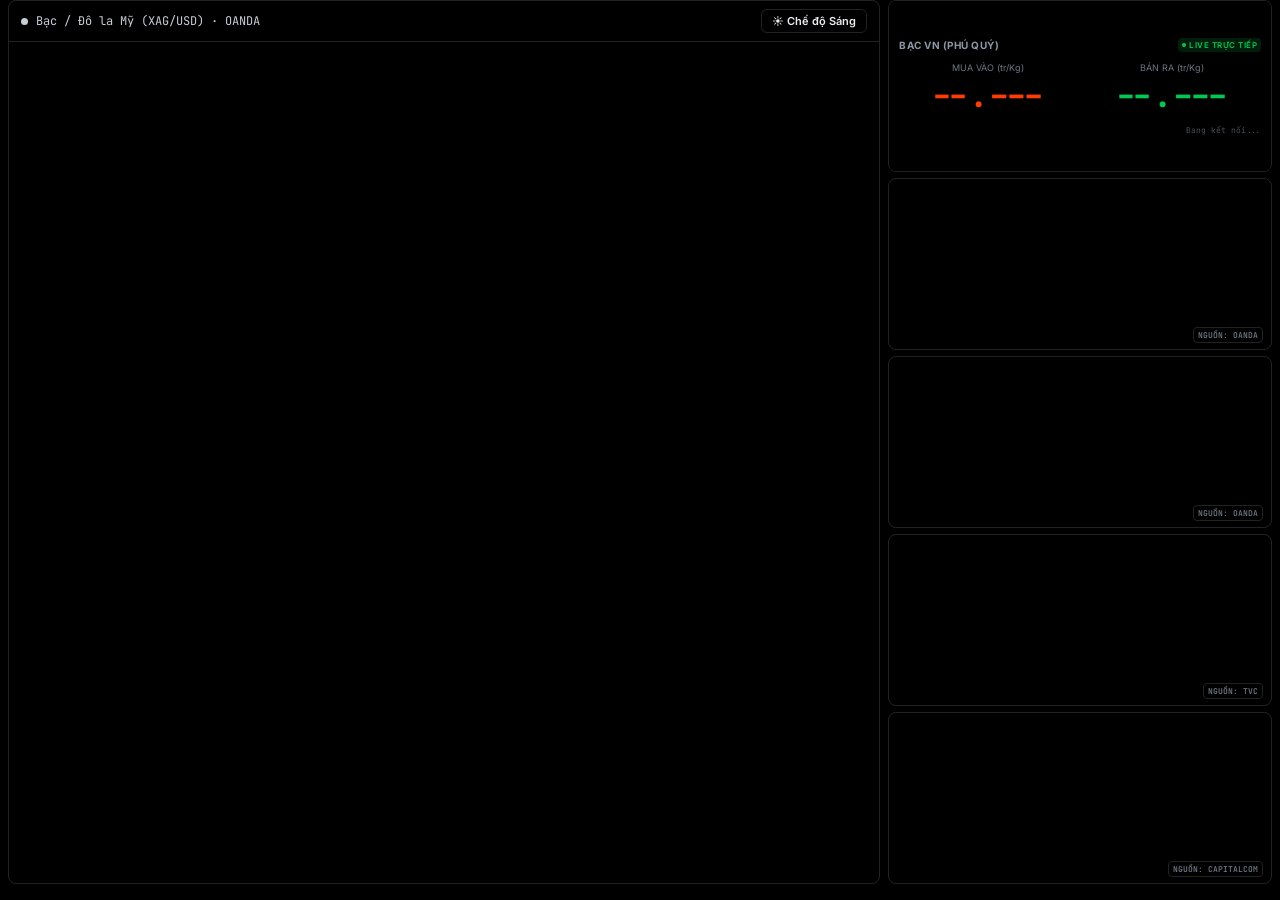
<file: index.html>
<!DOCTYPE html>
<html lang="vi">
<head>
<meta charset="UTF-8">
<meta name="viewport" content="width=device-width, initial-scale=1.0, maximum-scale=1.0, user-scalable=no">
<title>Bảo Tín Thanh Thủy - Bảng Giá Live</title>
<style>
  @import url('https://fonts.googleapis.com/css2?family=JetBrains+Mono:wght@500;700&family=Inter:wght@400;600;700&display=swap');

  /* === GIAO DIỆN MẶC ĐỊNH: ĐEN TUYỆT ĐỐI (#000000) === */
  :root {
    --bg: #000000;
    --panel: #000000;
    --line: #222222;
    --silver: #c7cdd4;
    --text: #e8ecef;
    --up: #00c853;
    --down: #ff3d00;
  }

  /* === GIAO DIỆN SÁNG MÀU === */
  body.light-mode {
    --bg: #f1f5f9;
    --panel: #ffffff;
    --line: #cbd5e1;
    --silver: #475569;
    --text: #0f172a;
    --up: #059669; 
    --down: #dc2626; 
  }

  body.light-mode .vn-title { color: #475569; }
  body.light-mode .price-label { color: #64748b; }
  body.light-mode .source-badge { color: #475569; background: #f1f5f9; border-color: #cbd5e1; }
  body.light-mode .chart-header { color: #0f172a; }
  body.light-mode .vn-footer { color: #64748b; }

  *{box-sizing:border-box; margin:0; padding:0;}
  
  body{
    background:var(--bg);
    font-family:'Inter',sans-serif;
    color:var(--text);
    padding: 0 8px 16px 8px;
    height: 100vh;
    height: 100dvh;
    overflow: hidden;
    transition: background-color 0.2s, color 0.2s;
  }
  
  /* CẤU TRÚC GỐC CHUẨN KÈM DỰ PHÒNG CHO TIZEN OS */
  .wrap{
    display:grid;
    grid-template-columns: 1fr 380px;
    grid-template-columns: minmax(0, 1fr) clamp(360px, 30vw, 420px);
    gap:8px;
    width:100%;
    height:100%;
  }

  .panel{
    background:var(--panel);
    border:1px solid var(--line);
    border-radius:8px;
    overflow:hidden;
    transition: background-color 0.2s, border-color 0.2s;
  }
  
  .chart-panel{
    grid-column:1;
    height:100%;
    display:flex;
    flex-direction:column;
    min-width:0;
  }
  .chart-header{
    display:flex; align-items:center; gap:8px;
    padding:8px 12px;
    border-bottom:1px solid var(--line);
    font-family:'JetBrains Mono',monospace;
    font-size:12px;
    color:var(--silver);
    flex-shrink:0;
  }
  .chart-header .dot{width:7px;height:7px;border-radius:50%;background:var(--silver);}

  .theme-toggle-btn {
    margin-left: auto;
    background: var(--panel);
    color: var(--text);
    border: 1px solid var(--line);
    padding: 4px 10px;
    border-radius: 6px;
    font-size: 11px;
    font-weight: 600;
    font-family: 'Inter', sans-serif;
    cursor: pointer;
    box-shadow: 0 2px 5px rgba(0,0,0,0.1);
    transition: all 0.2s ease;
    white-space: nowrap;
  }
  .theme-toggle-btn:hover {
    opacity: 0.9;
    transform: scale(1.03);
  }

  #tv_chart{ flex:1; min-height:0; width:100%; }

  .right-col{
    grid-column:2;
    display:flex;
    flex-direction:column;
    gap:6px;
    height:100%;
    min-height:0;
  }

  .ticker{
    flex:1;
    min-height:0;
    position: relative;
    overflow: hidden;
    background: var(--panel);
    border: 1px solid var(--line);
    border-radius: 8px;
    transition: background-color 0.2s, border-color 0.2s;
  }

  .source-badge {
    position: absolute;
    bottom: 6px;
    right: 8px;
    font-size: 8px;
    color: #6e7681;
    font-family: 'JetBrains Mono', monospace;
    font-weight: 600;
    text-transform: uppercase;
    z-index: 10;
    pointer-events: none;
    background: var(--bg);
    padding: 2px 4px;
    border-radius: 4px;
    border: 1px solid var(--line);
  }

  .widget-box {
    width: 81.25% !important;
    height: 81.25% !important;
    position: absolute;
    top: 50%;
    left: 50%;
    transform: translate(-50%, -50%) scale(1.231) !important;
    transform-origin: center center;
    display: flex;
    align-items: center;
    justify-content: center;
  }

  .widget-box iframe {
    width: 100% !important;
    height: 100% !important;
    border: none;
  }

  .vn-silver-card {
    width: 100%;
    height: 100%;
    padding: 8px 10px;
    display: flex;
    flex-direction: column;
    justify-content: center;
    gap: 8px;
    background: var(--panel);
  }

  .vn-title {
    font-size: 10px;
    font-weight: 700;
    color: #8b98a5;
    display: flex;
    justify-content: space-between;
    align-items: center;
    text-transform: uppercase;
    letter-spacing: 0.5px;
  }

  .live-tag {
    font-size: 8px;
    padding: 2px 4px;
    background: rgba(0, 200, 83, 0.15);
    color: var(--up);
    border-radius: 4px;
    font-weight: 600;
    display: flex;
    align-items: center;
    gap: 3px;
  }

  .live-dot {
    width: 4px;
    height: 4px;
    border-radius: 50%;
    background: var(--up);
    animation: blink 1.5s infinite;
  }

  @keyframes blink {
    0% { opacity: 1; }
    50% { opacity: 0.3; }
    100% { opacity: 1; }
  }

  .vn-price-grid {
    display: grid;
    grid-template-columns: 1fr 1fr;
    gap: 6px;
    margin-top: 2px;
  }

  .price-box {
    display: flex;
    flex-direction: column;
    align-items: center;
    text-align: center;
  }

  .price-label {
    font-size: 9px;
    color: #6e7681;
    margin-bottom: 1px;
  }

  .price-val {
    font-family: 'JetBrains Mono', monospace;
    font-size: 32px !important;
    font-weight: 700;
    white-space: nowrap;
    transition: color 0.3s ease;
  }
  .buy-color { color: var(--down); }
  .sell-color { color: var(--up); }

  .price-val.flash-up { color: var(--up) !important; }
  .price-val.flash-down { color: var(--down) !important; }

  .vn-footer {
    font-size: 8px;
    color: #484f58;
    text-align: right;
    font-family: 'JetBrains Mono', monospace;
  }

  /* TỐI ƯU HÓA LẠI TỶ LỆ CHO SMART TV (2K, 4K) TRÁNH TRÀN KHUNG */
  @media (min-width: 1900px) {
    .wrap { grid-template-columns: minmax(0, 1fr) 23vw; }
    .widget-box {
      width: 71.4% !important;
      height: 71.4% !important;
      transform: translate(-50%, -50%) scale(1.4) !important;
    }
    .price-val { font-size: 38px !important; }
    .vn-title { font-size: 12px !important; }
    .price-label { font-size: 11px !important; }
    .vn-footer { font-size: 10px !important; }
  }

  @media (min-width: 2500px) {
    .wrap { grid-template-columns: minmax(0, 1fr) 22vw; }
    .widget-box {
      width: 55.5% !important;
      height: 55.5% !important;
      transform: translate(-50%, -50%) scale(1.8) !important;
    }
    .price-val { font-size: 48px !important; }
    .vn-title { font-size: 14px !important; }
    .price-label { font-size: 13px !important; }
    .vn-footer { font-size: 11px !important; }
    .source-badge { font-size: 10px !important; bottom: 8px; right: 10px;}
  }

  @media (min-width: 3800px) {
    .wrap { grid-template-columns: minmax(0, 1fr) 20vw; }
    .widget-box {
      width: 45.4% !important;
      height: 45.4% !important;
      transform: translate(-50%, -50%) scale(2.2) !important;
    }
    .price-val { font-size: 60px !important; }
    .vn-title { font-size: 18px !important; }
    .price-label { font-size: 16px !important; }
    .vn-footer { font-size: 14px !important; }
    .source-badge { font-size: 12px !important; padding: 4px 8px; }
  }

  @media (max-width: 768px){
    body{ padding:6px; height:auto; overflow:auto; }
    .wrap{
      grid-template-columns: 1fr;
      gap:6px;
      height:auto;
    }
    .chart-panel{
      grid-column:1;
      height:50vh;
      min-height:300px;
    }
    .right-col{
      grid-column:1;
      height:auto;
      display: grid;
      grid-template-columns: repeat(2, 1fr);
      gap: 6px;
    }
    .right-col > .ticker:first-child {
      grid-column: span 2;
    }
    .ticker{
      height:125px;
    }
    .price-val {
      font-size: 32px !important;
    }
    .widget-box {
      width: 81.25% !important;
      height: 81.25% !important;
      transform: translate(-50%, -50%) scale(1.231) !important;
      transform-origin: center center;
    }
  }
</style>
</head>
<body>

<div class="wrap">

  <!-- CHART BẠC -->
  <div class="panel chart-panel">
    <div class="chart-header">
      <span class="dot"></span> Bạc / Đô la Mỹ (XAG/USD) · OANDA
      <button id="theme-toggle" class="theme-toggle-btn">☀️ Sáng / Tối</button>
    </div>
    <div id="tv_chart"></div>
  </div>

  <!-- CỘT GIÁ PHẢI (5 Ô) -->
  <div class="right-col">

    <!-- 1. BẠC PHÚ QUÝ -->
    <div class="ticker">
      <div class="vn-silver-card">
        <div class="vn-title">
          <span>BẠC VN (PHÚ QUÝ)</span>
          <span class="live-tag"><span class="live-dot"></span> LIVE TRỰC TIẾP</span>
        </div>
        <div class="vn-price-grid">
          <div class="price-box">
            <span class="price-label">MUA VÀO (tr/Kg)</span>
            <span class="price-val buy-color" id="buy_price">--.---</span>
          </div>
          <div class="price-box">
            <span class="price-label">BÁN RA (tr/Kg)</span>
            <span class="price-val sell-color" id="sell_price">--.---</span>
          </div>
        </div>
        <div class="vn-footer" id="update_time">Đang kết nối...</div>
      </div>
    </div>

    <!-- 2. BẠC XAGUSD QUỐC TẾ -->
    <div class="ticker">
      <div class="source-badge">Nguồn: OANDA</div>
      <div class="widget-box" id="widget-xagusd"></div>
    </div>

    <!-- 3. VÀNG XAUUSD -->
    <div class="ticker">
      <div class="source-badge">Nguồn: OANDA</div>
      <div class="widget-box" id="widget-xauusd"></div>
    </div>

    <!-- 4. GIÁ DẦU THÔ (UKOIL) -->
    <div class="ticker">
      <div class="source-badge">Nguồn: TVC</div>
      <div class="widget-box" id="widget-ukoil"></div>
    </div>

    <!-- 5. CHỈ SỐ DXY (ĐÔ LA MỸ) -->
    <div class="ticker">
      <div class="source-badge">Nguồn: CAPITALCOM</div>
      <div class="widget-box" id="widget-dxy"></div>
    </div>

  </div>

</div>

<!-- THƯ VIỆN BẮT BUỘC CỦA TRADINGVIEW -->
<script src="https://s3.tradingview.com/tv.js"></script>

<script>
  const themeBtn = document.getElementById('theme-toggle');
  let currentTheme = localStorage.getItem('theme') || 'dark';

  if (currentTheme === 'light') {
    document.body.classList.add('light-mode');
    if (themeBtn) themeBtn.innerText = '🌙 Chế độ Tối';
  } else {
    if (themeBtn) themeBtn.innerText = '☀️ Chế độ Sáng';
  }

  if (themeBtn) {
    themeBtn.addEventListener('click', () => {
      if (document.body.classList.contains('light-mode')) {
        document.body.classList.remove('light-mode');
        localStorage.setItem('theme', 'dark');
        themeBtn.innerText = '☀️ Chế độ Sáng';
      } else {
        document.body.classList.add('light-mode');
        localStorage.setItem('theme', 'light');
        themeBtn.innerText = '🌙 Chế độ Tối';
      }
      location.reload();
    });
  }

  new TradingView.widget({
    "container_id": "tv_chart",
    "autosize": true,
    "symbol": "OANDA:XAGUSD",
    "interval": "1",
    "timezone": "Asia/Ho_Chi_Minh",
    "theme": currentTheme === 'light' ? 'light' : 'dark',
    "style": "1",
    "locale": "vi_VN",
    "toolbar_bg": currentTheme === 'light' ? "#ffffff" : "#000000",
    "enable_publishing": false,
    "hide_top_toolbar": false,
    "hide_legend": false,
    "save_image": false,
    "backgroundColor": currentTheme === 'light' ? "#ffffff" : "#000000",
    "gridColor": currentTheme === 'light' ? "rgba(0,0,0,0.06)" : "rgba(255,255,255,0.06)",
    "enabled_features": ["left_toolbar"],
    "studies": []
  });

  function loadWidget(symbol, containerId) {
    const container = document.getElementById(containerId);
    if (!container) return;
    container.innerHTML = '';
    const script = document.createElement('script');
    script.type = 'text/javascript';
    script.src = 'https://s3.tradingview.com/external-embedding/embed-widget-single-quote.js';
    script.async = true;
    script.innerHTML = JSON.stringify({
      "symbol": symbol,
      "width": "100%",
      "colorTheme": currentTheme === 'light' ? 'light' : 'dark',
      "isTransparent": true,
      "locale": "vi_VN"
    });
    container.appendChild(script);
  }

  loadWidget("OANDA:XAGUSD", "widget-xagusd");
  loadWidget("OANDA:XAUUSD", "widget-xauusd");
  loadWidget("TVC:UKOIL", "widget-ukoil");
  loadWidget("CAPITALCOM:DXY", "widget-dxy");

  const WORKER_URL = 'https://giabac.quyetyhct.workers.dev/gia-bac';
  let lastBuy = 0;
  let lastSell = 0;

  async function fetchVNSilverPrice() {
    try {
      // 1. KÉO TRỰC TIẾP TỪ PHÚ QUÝ ĐỂ LẤY SỐ GỐC (Bỏ qua Worker làm tròn)
      const targetUrl = encodeURIComponent('https://giabac.phuquygroup.vn/');
      const response = await fetch(`https://api.allorigins.win/get?url=${targetUrl}`);
      
      if (response.ok) {
        const proxyData = await response.json();
        const textData = proxyData.contents; 
          
        // Quét chính xác dải số có dấu phẩy/chấm theo định dạng hàng chục triệu (VD: 57,199,857)
        const regex = /([0-9]{2})[,.]([0-9]{3})[,.]([0-9]{3})/g;
        const matches = textData.match(regex);
        
        if (matches && matches.length >= 2) {
           // Biến 57,199,857 thành số 57.199857 để hàm phía dưới xử lý chuỗi
           const buyVal = parseFloat(matches[0].replace(/[,.]/g, '')) / 1000000;
           const sellVal = parseFloat(matches[1].replace(/[,.]/g, '')) / 1000000;
           
           updatePrice(buyVal, sellVal);
           return;
        }
      }
    } catch (e) {
      console.error("Lỗi lấy giá trực tiếp:", e);
    }

    // 2. DỰ PHÒNG QUA WORKER (Nếu Proxy bị nghẽn)
    try {
      const response = await fetch(WORKER_URL);
      if (response.ok) {
        const data = await response.json();
        let buyVal = data.buyRaw ? (parseFloat(data.buyRaw) / 1000000) : parseFloat(data.buy);
        let sellVal = data.sellRaw ? (parseFloat(data.sellRaw) / 1000000) : parseFloat(data.sell);
        if (!isNaN(buyVal) && !isNaN(sellVal)) {
          updatePrice(buyVal, sellVal);
          return;
        }
      }
    } catch (e) {}

    // 3. Nếu lỗi cả 2 nguồn
    if (lastBuy > 0) updatePrice(lastBuy, lastSell);
    else showErrorState("Đang cập nhật...");
  }

  function updatePrice(buyVal, sellVal) {
    const buyEl = document.getElementById('buy_price');
    const sellEl = document.getElementById('sell_price');
    const timeEl = document.getElementById('update_time');

    applyPriceWithFlash(buyEl, buyVal, lastBuy);
    applyPriceWithFlash(sellEl, sellVal, lastSell);

    lastBuy = buyVal;
    lastSell = sellVal;

    const now = new Date();
    timeEl.innerText = 'Cập nhật: ' + now.toLocaleTimeString('vi-VN');
  }

  function showErrorState(msg) {
    document.getElementById('update_time').innerText = msg;
  }

  function applyPriceWithFlash(element, newVal, oldVal) {
    // Ép biến số thành đoạn chữ để dùng "kéo" cắt, KHÔNG BAO GIỜ bị làm tròn
    let numStr = String(newVal); 
    let parts = numStr.split('.');
    
    let intPart = parts[0];
    
    // Cắt chính xác 3 số đầu của phần thập phân (vd: 199), nếu thiếu tự bù thêm số 0
    let decPart = parts[1] ? parts[1].substring(0, 3) : '000';
    decPart = decPart.padEnd(3, '0');
    
    // In ra màn hình (ví dụ: 57,199)
    element.innerText = intPart + ',' + decPart;
    
    if (oldVal > 0) {
      if (newVal > oldVal) {
        element.classList.add('flash-up');
        setTimeout(() => element.classList.remove('flash-up'), 1000);
      } else if (newVal < oldVal) {
        element.classList.add('flash-down');
        setTimeout(() => element.classList.remove('flash-down'), 1000);
      }
    }
  }

  fetchVNSilverPrice();
  setInterval(fetchVNSilverPrice, 15000);
</script>
</body>
</html>
</file>
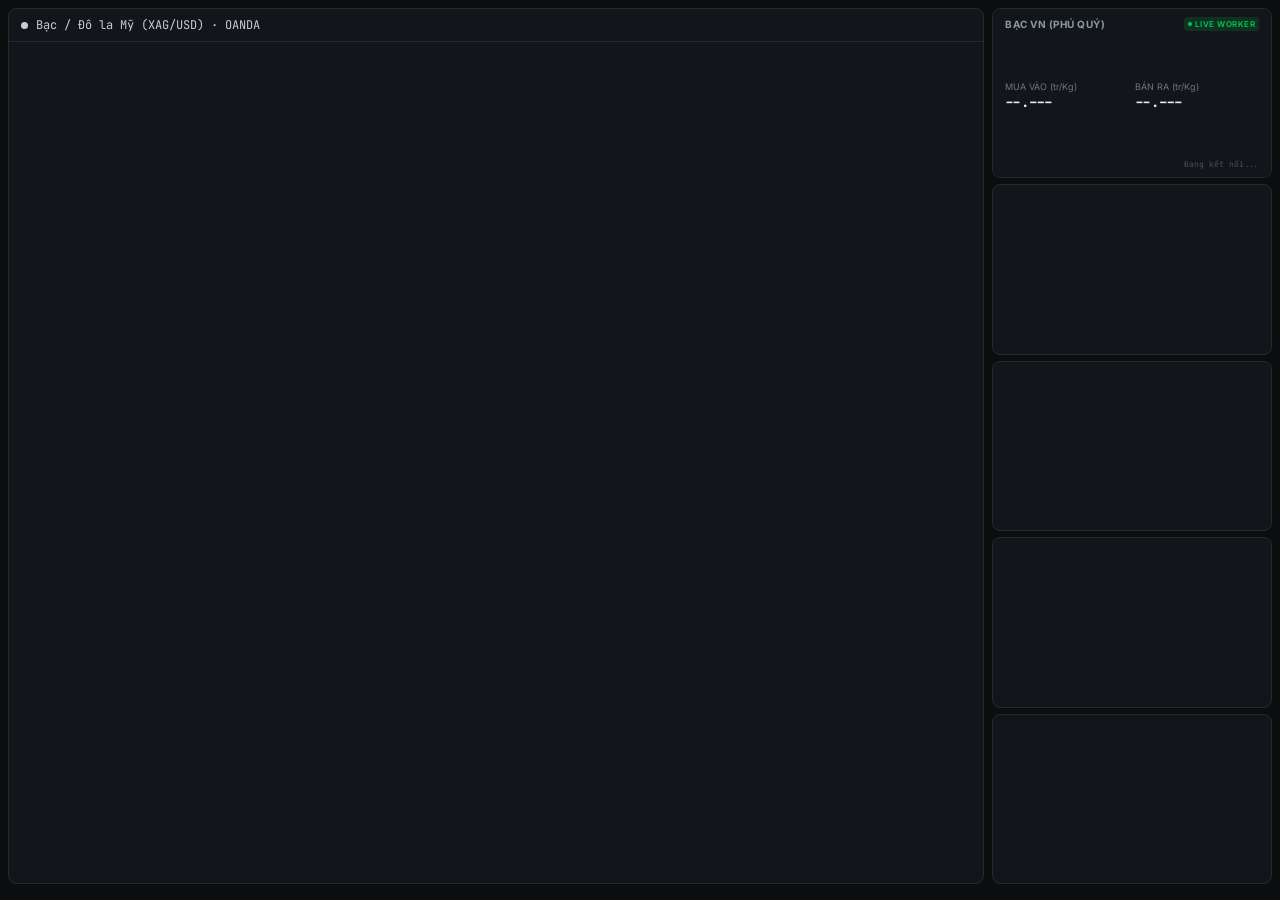
<file: gemini-code-1785465503465.html>
<!DOCTYPE html>
<html lang="vi">
<head>
<meta charset="UTF-8">
<meta name="viewport" content="width=device-width, initial-scale=1.0, maximum-scale=1.0, user-scalable=no">
<title>Bảo Tín Thanh Thủy - Bảng Giá Live</title>
<style>
  @import url('https://fonts.googleapis.com/css2?family=JetBrains+Mono:wght@500;700&family=Inter:wght@400;600;700&display=swap');

  :root{
    --bg: #0b0d0f;
    --panel: #12161a;
    --line: #232a30;
    --silver: #c7cdd4;
    --text: #e8ecef;
    --up: #00c853;
    --down: #ff3d00;
  }
  *{box-sizing:border-box; margin:0; padding:0;}
  
  body{
    background:var(--bg);
    font-family:'Inter',sans-serif;
    color:var(--text);
    padding:8px;
    padding-bottom: 16px; 
    height: 100dvh;
    overflow: hidden;
  }
  
  .wrap{
    display:grid;
    grid-template-columns: minmax(0, 1fr) clamp(240px, 22vw, 280px); 
    gap:8px;
    width:100%;
    height:100%;
  }

  .panel{
    background:var(--panel);
    border:1px solid var(--line);
    border-radius:8px;
    overflow:hidden;
  }
  
  .chart-panel{
    grid-column:1;
    height:100%;
    display:flex;
    flex-direction:column;
    min-width:0;
  }
  .chart-header{
    display:flex; align-items:center; gap:8px;
    padding:8px 12px;
    border-bottom:1px solid var(--line);
    font-family:'JetBrains Mono',monospace;
    font-size:12px;
    color:var(--silver);
    flex-shrink:0;
  }
  .chart-header .dot{width:7px;height:7px;border-radius:50%;background:var(--silver);}
  #tv_chart{ flex:1; min-height:0; width:100%; }

  .right-col{
    grid-column:2;
    display:flex;
    flex-direction:column;
    gap:6px;
    height:100%;
    min-height:0;
  }

  .ticker{
    flex:1;
    min-height:0;
    position: relative;
    overflow: hidden;
    background: var(--panel);
    border: 1px solid var(--line);
    border-radius: 8px;
  }

  .widget-box {
    width: 100%;
    height: 100%;
    position: absolute;
    top: 0;
    left: 0;
    display: flex;
    align-items: center;
    justify-content: center;
  }

  .widget-box iframe {
    width: 100% !important;
    height: 100% !important;
    border: none;
  }

  /* WIDGET GIÁ BẠC VIỆT NAM (TRIỆU ĐỒNG / KG) */
  .vn-silver-card {
    width: 100%;
    height: 100%;
    padding: 8px 12px;
    display: flex;
    flex-direction: column;
    justify-content: space-between;
    background: var(--panel);
  }

  .vn-title {
    font-size: 10px;
    font-weight: 700;
    color: #8b98a5;
    display: flex;
    justify-content: space-between;
    align-items: center;
    text-transform: uppercase;
    letter-spacing: 0.5px;
  }

  .live-tag {
    font-size: 8px;
    padding: 2px 4px;
    background: rgba(0, 200, 83, 0.15);
    color: var(--up);
    border-radius: 4px;
    font-weight: 600;
    display: flex;
    align-items: center;
    gap: 3px;
  }
  
  .live-dot {
    width: 4px;
    height: 4px;
    border-radius: 50%;
    background: var(--up);
    animation: blink 1.5s infinite;
  }

  @keyframes blink {
    0% { opacity: 1; }
    50% { opacity: 0.3; }
    100% { opacity: 1; }
  }

  .vn-price-grid {
    display: grid;
    grid-template-columns: 1fr 1fr;
    gap: 6px;
    margin-top: 2px;
  }

  .price-box {
    display: flex;
    flex-direction: column;
  }

  .price-label {
    font-size: 9px;
    color: #6e7681;
    margin-bottom: 1px;
  }

  .price-val {
    font-family: 'JetBrains Mono', monospace;
    font-size: 14px; /* Chữ to thêm một chút cho dễ nhìn */
    font-weight: 700;
    color: var(--text);
    transition: color 0.3s ease;
  }

  .price-val.flash-up { color: var(--up); }
  .price-val.flash-down { color: var(--down); }

  .vn-footer {
    font-size: 8px;
    color: #484f58;
    text-align: right;
    font-family: 'JetBrains Mono', monospace;
  }

  /* RESPONSIVE THÔNG MINH CHO MOBILE VÀ MÀN HÌNH NHỎ */
  @media (max-width: 768px){
    body{ padding:6px; height:auto; overflow:auto; }
    .wrap{
      grid-template-columns: 1fr;
      gap:6px;
      height:auto;
    }
    .chart-panel{
      grid-column:1;
      height:50dvh;
      min-height:300px;
    }
    .right-col{
      grid-column:1;
      height:auto;
      display: grid;
      grid-template-columns: repeat(2, 1fr);
      gap: 6px;
    }
    .ticker{
      height:90px;
    }
  }
</style>
</head>
<body>

<div class="wrap">

  <!-- CHART BẠC -->
  <div class="panel chart-panel">
    <div class="chart-header"><span class="dot"></span> Bạc / Đô la Mỹ (XAG/USD) · OANDA</div>
    <div id="tv_chart"></div>
  </div>

  <!-- CỘT GIÁ PHẢI (5 Ô) -->
  <div class="right-col">

    <!-- 1. BẠC PHÚ QUÝ / GIABAC.VN -->
    <div class="ticker">
      <div class="vn-silver-card">
        <div class="vn-title">
          <span>BẠC VN (PHÚ QUÝ)</span>
          <span class="live-tag"><span class="live-dot"></span> LIVE WORKER</span>
        </div>
        <div class="vn-price-grid">
          <div class="price-box">
            <span class="price-label">MUA VÀO (tr/Kg)</span>
            <span class="price-val" id="buy_price">--.---</span>
          </div>
          <div class="price-box">
            <span class="price-label">BÁN RA (tr/Kg)</span>
            <span class="price-val" id="sell_price">--.---</span>
          </div>
        </div>
        <div class="vn-footer" id="update_time">Đang kết nối...</div>
      </div>
    </div>

    <!-- 2. BẠC XAGUSD QUỐC TẾ -->
    <div class="ticker">
      <div class="widget-box">
        <script type="text/javascript" src="https://s3.tradingview.com/external-embedding/embed-widget-single-quote.js" async>
        {
        "symbol": "OANDA:XAGUSD",
        "width": "100%",
        "colorTheme": "dark",
        "isTransparent": true,
        "locale": "vi_VN"
        }
        </script>
      </div>
    </div>

    <!-- 3. VÀNG XAUUSD -->
    <div class="ticker">
      <div class="widget-box">
        <script type="text/javascript" src="https://s3.tradingview.com/external-embedding/embed-widget-single-quote.js" async>
        {
        "symbol": "OANDA:XAUUSD",
        "width": "100%",
        "colorTheme": "dark",
        "isTransparent": true,
        "locale": "vi_VN"
        }
        </script>
      </div>
    </div>

    <!-- 4. GIÁ DẦU THÔ (USOIL) -->
    <div class="ticker">
      <div class="widget-box">
        <script type="text/javascript" src="https://s3.tradingview.com/external-embedding/embed-widget-single-quote.js" async>
        {
        "symbol": "TVC:USOIL",
        "width": "100%",
        "colorTheme": "dark",
        "isTransparent": true,
        "locale": "vi_VN"
        }
        </script>
      </div>
    </div>

    <!-- 5. CHỈ SỐ DXY (ĐÔ LA MỸ) -->
    <div class="ticker">
      <div class="widget-box">
        <script type="text/javascript" src="https://s3.tradingview.com/external-embedding/embed-widget-single-quote.js" async>
        {
        "symbol": "CAPITALCOM:DXY",
        "width": "100%",
        "colorTheme": "dark",
        "isTransparent": true,
        "locale": "vi_VN"
        }
        </script>
      </div>
    </div>

  </div>

</div>

<script src="https://s3.tradingview.com/tv.js"></script>
<script>
  // KHOI TAO CHART TRADINGVIEW (ĐÃ TẮT ZIGZAG VÀ PIVOTS HL)
  new TradingView.widget({
    "container_id": "tv_chart",
    "autosize": true,
    "symbol": "OANDA:XAGUSD",
    "interval": "1",
    "timezone": "Asia/Ho_Chi_Minh",
    "theme": "dark",
    "style": "1",
    "locale": "vi_VN",
    "toolbar_bg": "#12161a",
    "enable_publishing": false,
    "hide_top_toolbar": false,
    "hide_legend": false,
    "save_image": false,
    "backgroundColor": "#12161a",
    "gridColor": "rgba(255,255,255,0.06)",
    "enabled_features": ["left_toolbar"],
    "studies": [] // Tắt toàn bộ chỉ báo tự động vẽ
  });

  // URL WORKER ĐÃ ĐƯỢC CẤP PHÉP
  const WORKER_URL = 'https://giabac.quyetyhct.workers.dev/gia-bac';

  let lastBuy = 0;
  let lastSell = 0;

  async function fetchVNSilverPrice() {
    try {
      const response = await fetch(WORKER_URL);
      if (response.ok) {
        const data = await response.json();
        
        // Dùng buyRaw / sellRaw chia 1 triệu để lấy đủ 5 chữ số (VD: 57.279)
        const buyVal = data.buyRaw ? (parseFloat(data.buyRaw) / 1000000) : parseFloat(data.buy);
        const sellVal = data.sellRaw ? (parseFloat(data.sellRaw) / 1000000) : parseFloat(data.sell);

        if (!isNaN(buyVal) && !isNaN(sellVal)) {
          updatePrice(buyVal, sellVal);
          return;
        }
      }
      showErrorState("Lỗi định dạng API");
    } catch (e) {
      console.error("Lỗi khi kết nối Worker:", e);
      showErrorState("Không thể kết nối API");
    }
  }

  function updatePrice(buyVal, sellVal) {
    const buyEl = document.getElementById('buy_price');
    const sellEl = document.getElementById('sell_price');
    const timeEl = document.getElementById('update_time');

    applyPriceWithFlash(buyEl, buyVal, lastBuy);
    applyPriceWithFlash(sellEl, sellVal, lastSell);

    lastBuy = buyVal;
    lastSell = sellVal;

    const now = new Date();
    timeEl.innerText = 'Cập nhật: ' + now.toLocaleTimeString('vi-VN');
  }

  function showErrorState(msg) {
    const timeEl = document.getElementById('update_time');
    timeEl.innerText = msg;
  }

  function applyPriceWithFlash(element, newVal, oldVal) {
    // Ép giá trị về 3 số thập phân đằng sau và thay dấu chấm thành dấu phẩy (VD: 57,919)
    element.innerText = newVal.toFixed(3).replace('.', ',');
    
    if (oldVal > 0) {
      if (newVal > oldVal) {
        element.classList.add('flash-up');
        setTimeout(() => element.classList.remove('flash-up'), 1000);
      } else if (newVal < oldVal) {
        element.classList.add('flash-down');
        setTimeout(() => element.classList.remove('flash-down'), 1000);
      }
    }
  }

  // TỰ ĐỘNG LẤY GIÁ BẠC THẬT MỖI 10 GIÂY
  fetchVNSilverPrice();
  setInterval(fetchVNSilverPrice, 10000);
</script>

</body>
</html>
</file>
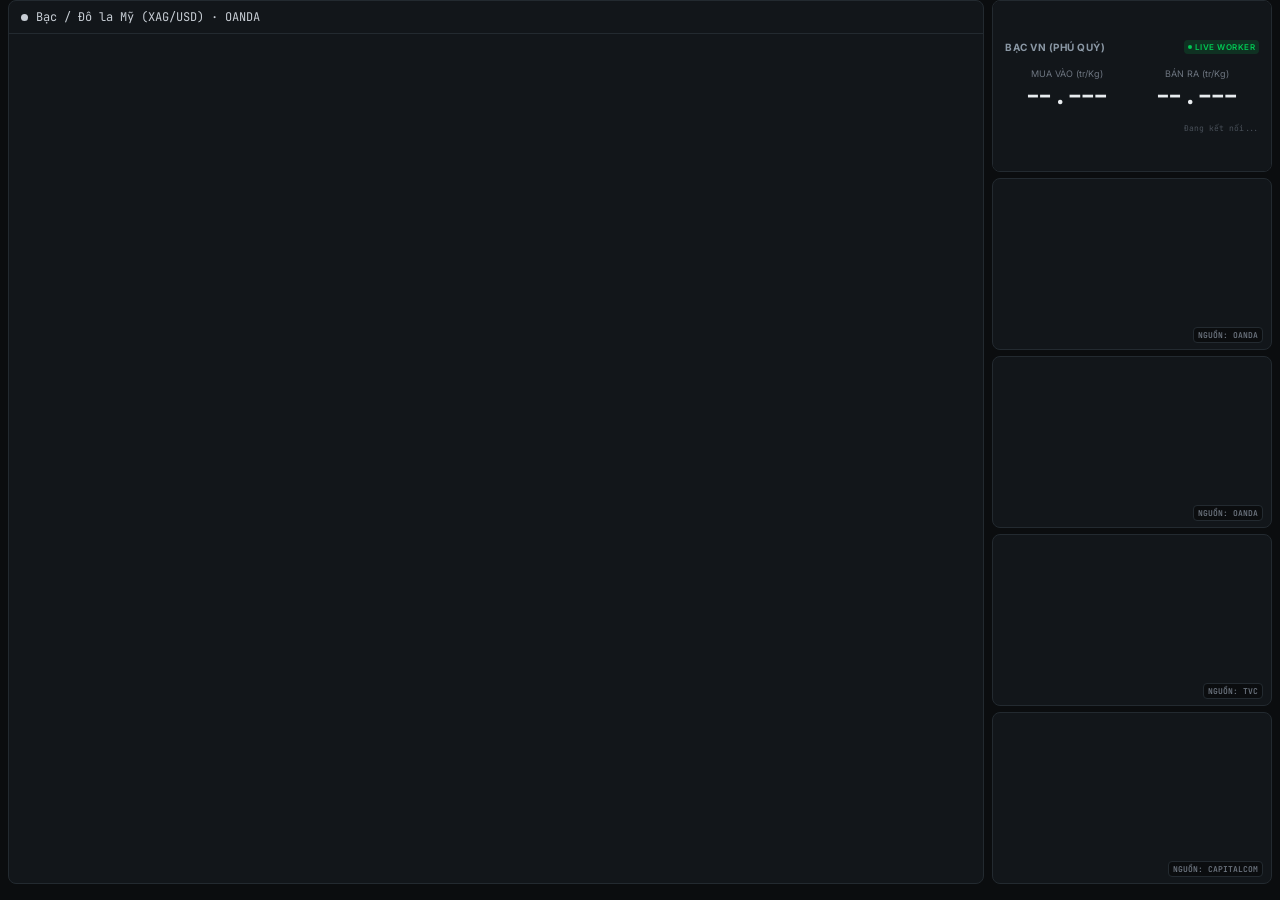
<file: index 1.html>
<!DOCTYPE html>
<html lang="vi">
<head>
<meta charset="UTF-8">
<meta name="viewport" content="width=device-width, initial-scale=1.0, maximum-scale=1.0, user-scalable=no">
<title>Bảo Tín Thanh Thủy - Bảng Giá Live</title>
<style>
  @import url('https://fonts.googleapis.com/css2?family=JetBrains+Mono:wght@500;700&family=Inter:wght@400;600;700&display=swap');

  :root{
    --bg: #0b0d0f;
    --panel: #12161a;
    --line: #232a30;
    --silver: #c7cdd4;
    --text: #e8ecef;
    --up: #00c853;
    --down: #ff3d00;
  }
  *{box-sizing:border-box; margin:0; padding:0;}
  
  body{
    background:var(--bg);
    font-family:'Inter',sans-serif;
    color:var(--text);
    padding: 0 8px 16px 8px; /* Xóa khoảng đen thừa ở trên */
    height: 100dvh;
    overflow: hidden;
  }
  
  .wrap{
    display:grid;
    grid-template-columns: minmax(0, 1fr) clamp(240px, 22vw, 280px); 
    gap:8px;
    width:100%;
    height:100%;
  }

  .panel{
    background:var(--panel);
    border:1px solid var(--line);
    border-radius:8px;
    overflow:hidden;
  }
  
  .chart-panel{
    grid-column:1;
    height:100%;
    display:flex;
    flex-direction:column;
    min-width:0;
  }
  .chart-header{
    display:flex; align-items:center; gap:8px;
    padding:8px 12px;
    border-bottom:1px solid var(--line);
    font-family:'JetBrains Mono',monospace;
    font-size:12px;
    color:var(--silver);
    flex-shrink:0;
  }
  .chart-header .dot{width:7px;height:7px;border-radius:50%;background:var(--silver);}
  #tv_chart{ flex:1; min-height:0; width:100%; }

  .right-col{
    grid-column:2;
    display:flex;
    flex-direction:column;
    gap:6px;
    height:100%;
    min-height:0;
  }

  .ticker{
    flex:1;
    min-height:0;
    position: relative;
    overflow: hidden;
    background: var(--panel);
    border: 1px solid var(--line);
    border-radius: 8px;
  }

  .source-badge {
    position: absolute;
    bottom: 6px;
    right: 8px;
    font-size: 8px;
    color: #6e7681;
    font-family: 'JetBrains Mono', monospace;
    font-weight: 600;
    text-transform: uppercase;
    z-index: 10;
    pointer-events: none;
    background: var(--bg);
    padding: 2px 4px;
    border-radius: 4px;
    border: 1px solid var(--line);
  }

  .widget-box {
    width: 100%;
    height: 100%;
    position: absolute;
    top: 0;
    left: 0;
    display: flex;
    align-items: center;
    justify-content: center;
  }

  .widget-box iframe {
    width: 100% !important;
    height: 100% !important;
    border: none;
  }

  /* WIDGET GIÁ BẠC VIỆT NAM (TRIỆU ĐỒNG / KG) */
  .vn-silver-card {
    width: 100%;
    height: 100%;
    padding: 12px;
    display: flex;
    flex-direction: column;
    justify-content: center;
    gap: 12px;
    background: var(--panel);
  }

  .vn-title {
    font-size: 10px;
    font-weight: 700;
    color: #8b98a5;
    display: flex;
    justify-content: space-between;
    align-items: center;
    text-transform: uppercase;
    letter-spacing: 0.5px;
  }

  .live-tag {
    font-size: 8px;
    padding: 2px 4px;
    background: rgba(0, 200, 83, 0.15);
    color: var(--up);
    border-radius: 4px;
    font-weight: 600;
    display: flex;
    align-items: center;
    gap: 3px;
  }
  
  .live-dot {
    width: 4px;
    height: 4px;
    border-radius: 50%;
    background: var(--up);
    animation: blink 1.5s infinite;
  }

  @keyframes blink {
    0% { opacity: 1; }
    50% { opacity: 0.3; }
    100% { opacity: 1; }
  }

  .vn-price-grid {
    display: grid;
    grid-template-columns: 1fr 1fr;
    gap: 6px;
    margin-top: 2px;
  }

  .price-box {
    display: flex;
    flex-direction: column;
    align-items: center;
    text-align: center;
  }

  .price-label {
    font-size: 9px;
    color: #6e7681;
    margin-bottom: 1px;
  }

  .price-val {
    font-family: 'JetBrains Mono', monospace;
    font-size: 24px; /* Chữ to lên theo yêu cầu */
    font-weight: 700;
    color: var(--text);
    transition: color 0.3s ease;
  }

  .price-val.flash-up { color: var(--up); }
  .price-val.flash-down { color: var(--down); }

  .vn-footer {
    font-size: 8px;
    color: #484f58;
    text-align: right;
    font-family: 'JetBrains Mono', monospace;
  }

  /* RESPONSIVE THÔNG MINH CHO MOBILE VÀ MÀN HÌNH NHỎ */
  @media (max-width: 768px){
    body{ padding:6px; height:auto; overflow:auto; }
    .wrap{
      grid-template-columns: 1fr;
      gap:6px;
      height:auto;
    }
    .chart-panel{
      grid-column:1;
      height:50dvh;
      min-height:300px;
    }
    .right-col{
      grid-column:1;
      height:auto;
      display: grid;
      grid-template-columns: repeat(2, 1fr);
      gap: 6px;
    }
    .ticker{
      height:125px; /* Tăng chiều cao để widget không bị lẹm mất phần trên */
    }
  }
</style>
</head>
<body>

<div class="wrap">

  <!-- CHART BẠC -->
  <div class="panel chart-panel">
    <div class="chart-header"><span class="dot"></span> Bạc / Đô la Mỹ (XAG/USD) · OANDA</div>
    <div id="tv_chart"></div>
  </div>

  <!-- CỘT GIÁ PHẢI (5 Ô) -->
  <div class="right-col">

    <!-- 1. BẠC PHÚ QUÝ / GIABAC.VN -->
    <div class="ticker">
      <div class="vn-silver-card">
        <div class="vn-title">
          <span>BẠC VN (PHÚ QUÝ)</span>
          <span class="live-tag"><span class="live-dot"></span> LIVE WORKER</span>
        </div>
        <div class="vn-price-grid">
          <div class="price-box">
            <span class="price-label">MUA VÀO (tr/Kg)</span>
            <span class="price-val" id="buy_price">--.---</span>
          </div>
          <div class="price-box">
            <span class="price-label">BÁN RA (tr/Kg)</span>
            <span class="price-val" id="sell_price">--.---</span>
          </div>
        </div>
        <div class="vn-footer" id="update_time">Đang kết nối...</div>
      </div>
    </div>

    <!-- 2. BẠC XAGUSD QUỐC TẾ -->
    <div class="ticker">
      <div class="source-badge">Nguồn: OANDA</div>
      <div class="widget-box">
        <script type="text/javascript" src="https://s3.tradingview.com/external-embedding/embed-widget-single-quote.js" async>
        {
        "symbol": "OANDA:XAGUSD",
        "width": "100%",
        "colorTheme": "dark",
        "isTransparent": true,
        "locale": "vi_VN"
        }
        </script>
      </div>
    </div>

    <!-- 3. VÀNG XAUUSD -->
    <div class="ticker">
      <div class="source-badge">Nguồn: OANDA</div>
      <div class="widget-box">
        <script type="text/javascript" src="https://s3.tradingview.com/external-embedding/embed-widget-single-quote.js" async>
        {
        "symbol": "OANDA:XAUUSD",
        "width": "100%",
        "colorTheme": "dark",
        "isTransparent": true,
        "locale": "vi_VN"
        }
        </script>
      </div>
    </div>

    <!-- 4. GIÁ DẦU THÔ (UKOIL) -->
    <div class="ticker">
      <div class="source-badge">Nguồn: TVC</div>
      <div class="widget-box">
        <script type="text/javascript" src="https://s3.tradingview.com/external-embedding/embed-widget-single-quote.js" async>
        {
        "symbol": "TVC:UKOIL",
        "width": "100%",
        "colorTheme": "dark",
        "isTransparent": true,
        "locale": "vi_VN"
        }
        </script>
      </div>
    </div>

    <!-- 5. CHỈ SỐ DXY (ĐÔ LA MỸ) -->
    <div class="ticker">
      <div class="source-badge">Nguồn: CAPITALCOM</div>
      <div class="widget-box">
        <script type="text/javascript" src="https://s3.tradingview.com/external-embedding/embed-widget-single-quote.js" async>
        {
        "symbol": "CAPITALCOM:DXY",
        "width": "100%",
        "colorTheme": "dark",
        "isTransparent": true,
        "locale": "vi_VN"
        }
        </script>
      </div>
    </div>

  </div>

</div>

<script src="https://s3.tradingview.com/tv.js"></script>
<script>
  // KHOI TAO CHART TRADINGVIEW (ĐÃ TẮT ZIGZAG VÀ PIVOTS HL)
  new TradingView.widget({
    "container_id": "tv_chart",
    "autosize": true,
    "symbol": "OANDA:XAGUSD",
    "interval": "1",
    "timezone": "Asia/Ho_Chi_Minh",
    "theme": "dark",
    "style": "1",
    "locale": "vi_VN",
    "toolbar_bg": "#12161a",
    "enable_publishing": false,
    "hide_top_toolbar": false,
    "hide_legend": false,
    "save_image": false,
    "backgroundColor": "#12161a",
    "gridColor": "rgba(255,255,255,0.06)",
    "enabled_features": ["left_toolbar"],
    "studies": [] // Tắt toàn bộ chỉ báo tự động vẽ
  });

  // URL WORKER ĐÃ ĐƯỢC CẤP PHÉP
  const WORKER_URL = 'https://giabac.quyetyhct.workers.dev/gia-bac';

  let lastBuy = 0;
  let lastSell = 0;

  async function fetchVNSilverPrice() {
    try {
      const response = await fetch(WORKER_URL);
      if (response.ok) {
        const data = await response.json();
        
        // Dùng buyRaw / sellRaw chia 1 triệu để lấy đủ 5 chữ số (VD: 57.279)
        const buyVal = data.buyRaw ? (parseFloat(data.buyRaw) / 1000000) : parseFloat(data.buy);
        const sellVal = data.sellRaw ? (parseFloat(data.sellRaw) / 1000000) : parseFloat(data.sell);

        if (!isNaN(buyVal) && !isNaN(sellVal)) {
          updatePrice(buyVal, sellVal);
          return;
        }
      }
      showErrorState("Lỗi định dạng API");
    } catch (e) {
      console.error("Lỗi khi kết nối Worker:", e);
      showErrorState("Không thể kết nối API");
    }
  }

  function updatePrice(buyVal, sellVal) {
    const buyEl = document.getElementById('buy_price');
    const sellEl = document.getElementById('sell_price');
    const timeEl = document.getElementById('update_time');

    applyPriceWithFlash(buyEl, buyVal, lastBuy);
    applyPriceWithFlash(sellEl, sellVal, lastSell);

    lastBuy = buyVal;
    lastSell = sellVal;

    const now = new Date();
    timeEl.innerText = 'Cập nhật: ' + now.toLocaleTimeString('vi-VN');
  }

  function showErrorState(msg) {
    const timeEl = document.getElementById('update_time');
    timeEl.innerText = msg;
  }

  function applyPriceWithFlash(element, newVal, oldVal) {
    // Ép giá trị về 3 số thập phân đằng sau và thay dấu chấm thành dấu phẩy (VD: 57,919)
    element.innerText = newVal.toFixed(3).replace('.', ',');
    
    if (oldVal > 0) {
      if (newVal > oldVal) {
        element.classList.add('flash-up');
        setTimeout(() => element.classList.remove('flash-up'), 1000);
      } else if (newVal < oldVal) {
        element.classList.add('flash-down');
        setTimeout(() => element.classList.remove('flash-down'), 1000);
      }
    }
  }

  // TỰ ĐỘNG LẤY GIÁ BẠC THẬT MỖI 10 GIÂY
  fetchVNSilverPrice();
  setInterval(fetchVNSilverPrice, 10000);
</script>

</body>
</html>
</file>
